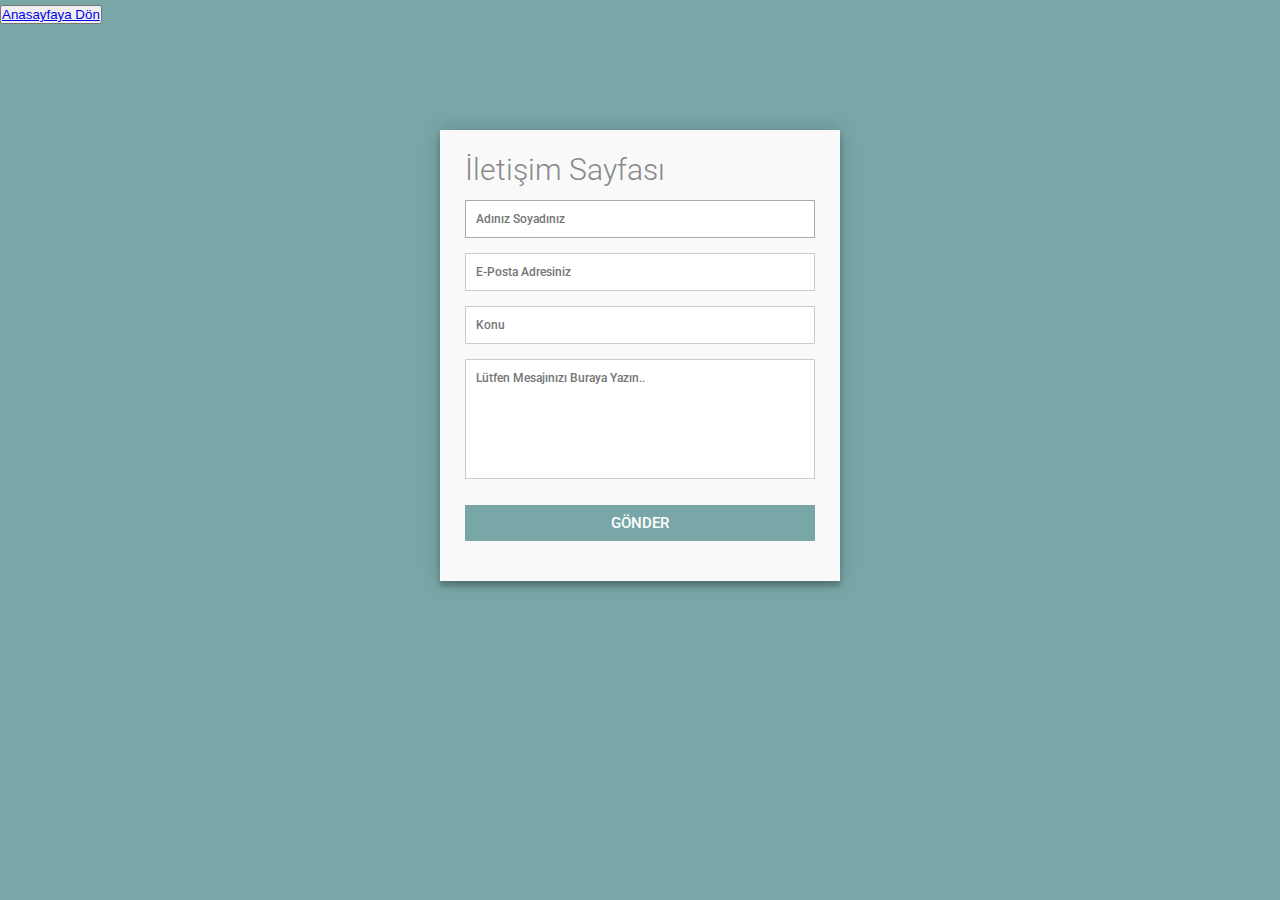
<file: kergk parke/iletişim.html>
<!DOCTYPE html>
<html>
<head>
<title>İletişim Sayfası</title>
<link rel="stylesheet" href="iletişim.css">

</head>
<body>
    <section id="section-1">
        <button class="btn-s1"><a href="index.html">Anasayfaya Dön</a></button>
    </section>
<div class="container">
<form id="contact" action="" method="">
<h2>İletişim Sayfası</h2>
<div class="form-control">
<input placeholder="Adınız Soyadınız" type="text" required autofocus>
</div>
<div class="form-control">
<input placeholder="E-Posta Adresiniz" type="email" required>
</div>
<div class="form-control">
<input placeholder="Konu" type="text" required>
</div>
<div class="form-control">
<textarea placeholder="Lütfen Mesajınızı Buraya Yazın.." required></textarea>
</div>
<div class="form-control">
<button name="submit" type="submit" id="submit">GÖNDER</button>
</div>
</form>
</div>
</body>
</html>
</file>
<file: kergk parke/iletişim.css>
@import url(https://fonts.googleapis.com/css?family=Roboto:400,300,600,400italic);
 
* {
    margin: 0;
    padding: 0;
    box-sizing: border-box;
    -webkit-box-sizing: border-box;
    -moz-box-sizing: border-box;
}
 
body {
    font-family: "Roboto", Helvetica, Arial, sans-serif;
    font-weight: 100;
    font-size: 13px;
    line-height: 30px;
    color: #888;
    background: #79A7A8;
}
 
.container {
    max-width: 400px;
    width: 100%;
    margin: 0 auto;
    position: relative;
}
 
#contact input[type="text"],
#contact input[type="email"],
#contact textarea,
#contact button[type="submit"] {
    font: 500 12px/16px "Roboto", Helvetica, Arial, sans-serif;
}
 
#contact {
    background: #F9F9F9;
    padding: 25px;
    margin: 100px 0;
    box-shadow: 0 0 20px 0 rgba(0, 0, 0, 0.2), 0 5px 5px 0 rgba(0, 0, 0, 0.24);
}
 
#contact h2 {
    display: block;
    font-size: 30px;
    font-weight: 300;
    margin-bottom: 15px;
}
 
.form-control{
    border: none !important;
    margin: 0 0 10px;
    min-width: 100%;
    padding: 0;
    width: 100%;
}
 
#contact input[type="text"],
#contact input[type="email"],
#contact textarea {
    width: 100%;
    border: 1px solid #ccc;
    background: #FFF;
    margin: 0 0 5px;
    padding: 10px;
}
 
#contact input[type="text"]:hover,
#contact input[type="email"]:hover,
#contact textarea:hover {
    -webkit-transition: border-color 0.4s ease-in-out;
    -moz-transition: border-color 0.4s ease-in-out;
    transition: border-color 0.4s ease-in-out;
    border: 1px solid #aaa;
}
 
#contact textarea {
    height: 120px;
    max-width: 100%;
    resize: none;
}
 
#contact button[type="submit"] {
    cursor: pointer;
    width: 100%;
    border: none;
    background: #79A7A8;
    color: #FFF;
    margin: 0 0 5px;
    padding: 10px;
    font-size: 15px;
}
 
#contact button[type="submit"]:hover {
    background: #355C7D;
    -webkit-transition: background 0.4s ease-in-out;
    -moz-transition: background 0.4s ease-in-out;
    transition: background-color 0.4s ease-in-out;
}
 
#contact button[type="submit"]:active {
    box-shadow: inset 0 1px 3px rgba(0, 0, 0, 0.5);
}
 
#contact input:focus,
#contact textarea:focus {
    outline: 0;
    border: 1px solid #aaa;
}
</file>
